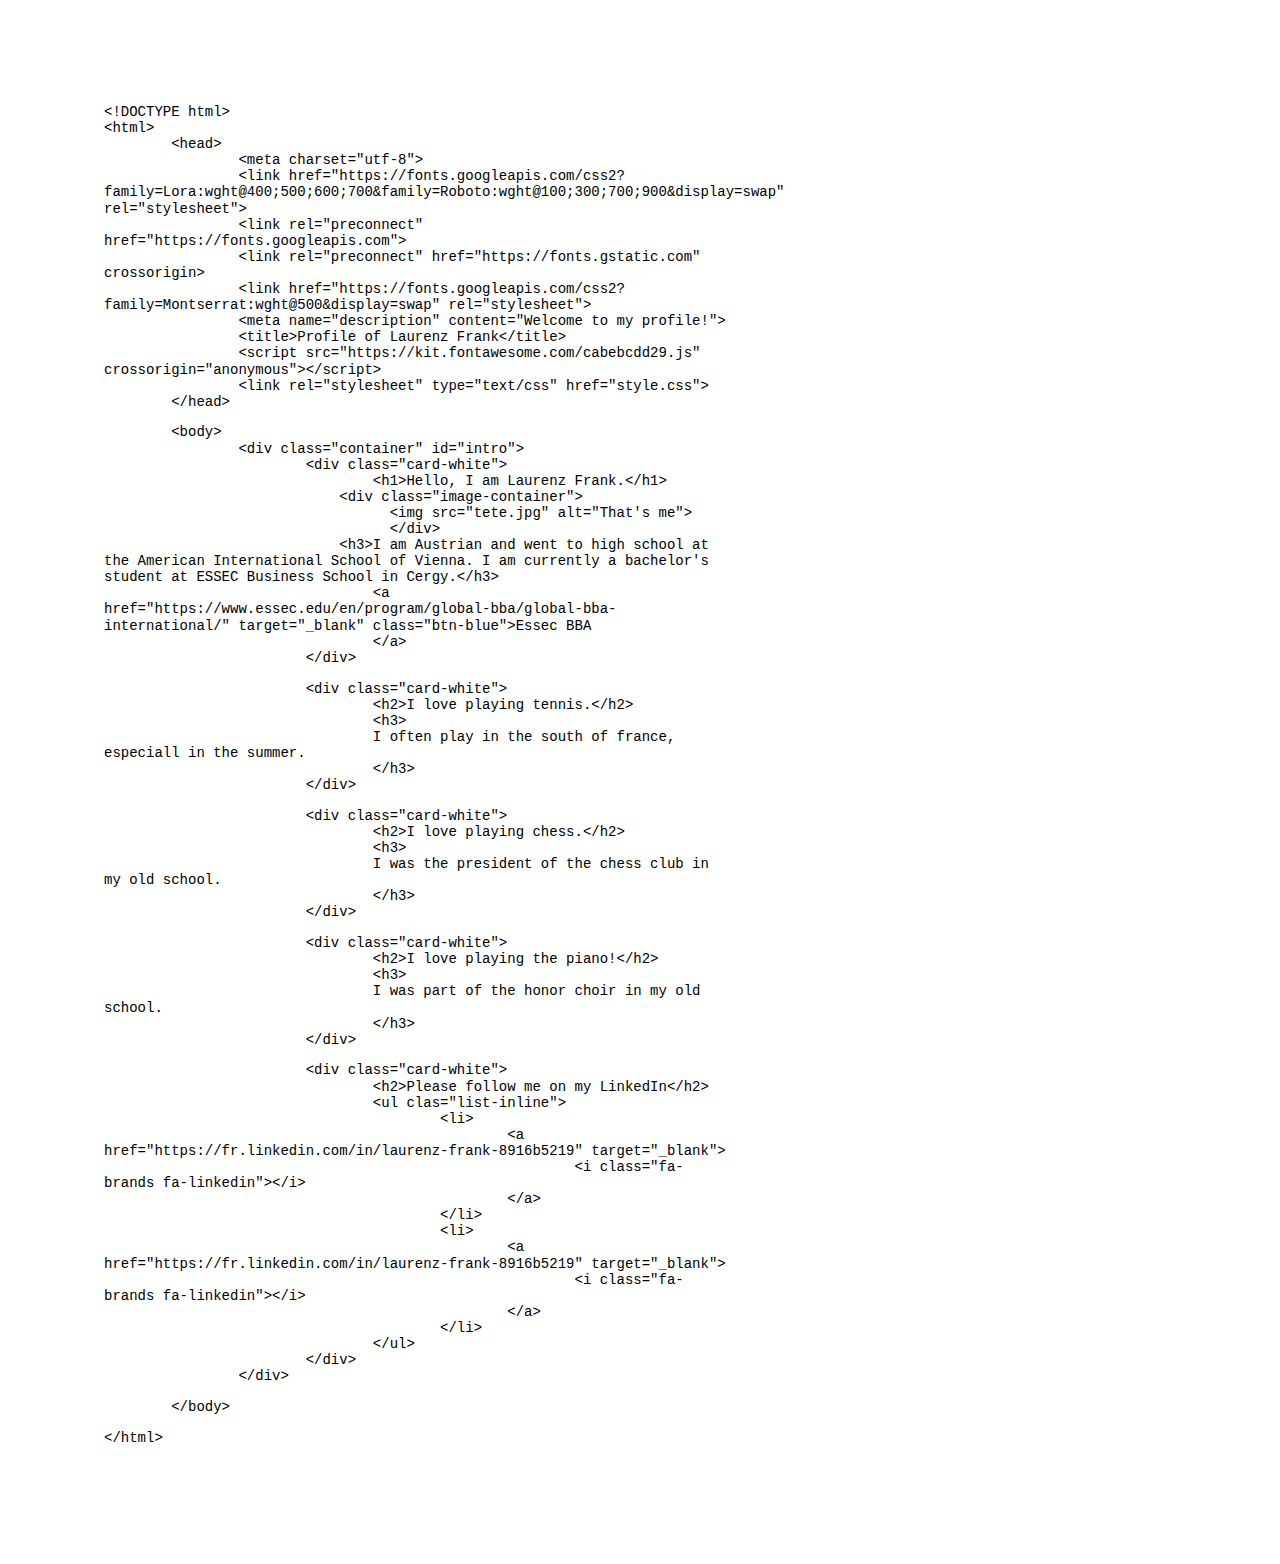
<file: index.html>
<html><head><meta content="text/html; charset=UTF-8" http-equiv="content-type"><style type="text/css">ol{margin:0;padding:0}table td,table th{padding:0}.c0{background-color:#ffffff;color:#000000;font-weight:400;text-decoration:none;vertical-align:baseline;font-size:10.5pt;font-family:"Courier New";font-style:normal}.c1{padding-top:0pt;padding-bottom:0pt;line-height:1.15;orphans:2;widows:2;text-align:left;height:11pt}.c2{padding-top:0pt;padding-bottom:0pt;line-height:1.15;orphans:2;widows:2;text-align:left}.c3{background-color:#ffffff;max-width:468pt;padding:72pt 72pt 72pt 72pt}.title{padding-top:0pt;color:#000000;font-size:26pt;padding-bottom:3pt;font-family:"Arial";line-height:1.15;page-break-after:avoid;orphans:2;widows:2;text-align:left}.subtitle{padding-top:0pt;color:#666666;font-size:15pt;padding-bottom:16pt;font-family:"Arial";line-height:1.15;page-break-after:avoid;orphans:2;widows:2;text-align:left}li{color:#000000;font-size:11pt;font-family:"Arial"}p{margin:0;color:#000000;font-size:11pt;font-family:"Arial"}h1{padding-top:20pt;color:#000000;font-size:20pt;padding-bottom:6pt;font-family:"Arial";line-height:1.15;page-break-after:avoid;orphans:2;widows:2;text-align:left}h2{padding-top:18pt;color:#000000;font-size:16pt;padding-bottom:6pt;font-family:"Arial";line-height:1.15;page-break-after:avoid;orphans:2;widows:2;text-align:left}h3{padding-top:16pt;color:#434343;font-size:14pt;padding-bottom:4pt;font-family:"Arial";line-height:1.15;page-break-after:avoid;orphans:2;widows:2;text-align:left}h4{padding-top:14pt;color:#666666;font-size:12pt;padding-bottom:4pt;font-family:"Arial";line-height:1.15;page-break-after:avoid;orphans:2;widows:2;text-align:left}h5{padding-top:12pt;color:#666666;font-size:11pt;padding-bottom:4pt;font-family:"Arial";line-height:1.15;page-break-after:avoid;orphans:2;widows:2;text-align:left}h6{padding-top:12pt;color:#666666;font-size:11pt;padding-bottom:4pt;font-family:"Arial";line-height:1.15;page-break-after:avoid;font-style:italic;orphans:2;widows:2;text-align:left}</style></head><body class="c3 doc-content"><p class="c2"><span class="c0">&lt;!DOCTYPE html&gt;</span></p><p class="c2"><span class="c0">&lt;html&gt;</span></p><p class="c2"><span class="c0">&nbsp;&nbsp;&nbsp;&nbsp;&nbsp;&nbsp;&nbsp;&nbsp;&lt;head&gt;</span></p><p class="c2"><span class="c0">&nbsp;&nbsp;&nbsp;&nbsp;&nbsp;&nbsp;&nbsp;&nbsp;&nbsp;&nbsp;&nbsp;&nbsp;&nbsp;&nbsp;&nbsp;&nbsp;&lt;meta charset=&quot;utf-8&quot;&gt;</span></p><p class="c2"><span class="c0">&nbsp;&nbsp;&nbsp;&nbsp;&nbsp;&nbsp;&nbsp;&nbsp;&nbsp;&nbsp;&nbsp;&nbsp;&nbsp;&nbsp;&nbsp;&nbsp;&lt;link href=&quot;https://fonts.googleapis.com/css2?family=Lora:wght@400;500;600;700&amp;family=Roboto:wght@100;300;700;900&amp;display=swap&quot; rel=&quot;stylesheet&quot;&gt;</span></p><p class="c2"><span class="c0">&nbsp;&nbsp;&nbsp;&nbsp;&nbsp;&nbsp;&nbsp;&nbsp;&nbsp;&nbsp;&nbsp;&nbsp;&nbsp;&nbsp;&nbsp;&nbsp;&lt;link rel=&quot;preconnect&quot; href=&quot;https://fonts.googleapis.com&quot;&gt;</span></p><p class="c2"><span class="c0">&nbsp;&nbsp;&nbsp;&nbsp;&nbsp;&nbsp;&nbsp;&nbsp;&nbsp;&nbsp;&nbsp;&nbsp;&nbsp;&nbsp;&nbsp;&nbsp;&lt;link rel=&quot;preconnect&quot; href=&quot;https://fonts.gstatic.com&quot; crossorigin&gt;</span></p><p class="c2"><span class="c0">&nbsp;&nbsp;&nbsp;&nbsp;&nbsp;&nbsp;&nbsp;&nbsp;&nbsp;&nbsp;&nbsp;&nbsp;&nbsp;&nbsp;&nbsp;&nbsp;&lt;link href=&quot;https://fonts.googleapis.com/css2?family=Montserrat:wght@500&amp;display=swap&quot; rel=&quot;stylesheet&quot;&gt;</span></p><p class="c2"><span class="c0">&nbsp;&nbsp;&nbsp;&nbsp;&nbsp;&nbsp;&nbsp;&nbsp;&nbsp;&nbsp;&nbsp;&nbsp;&nbsp;&nbsp;&nbsp;&nbsp;&lt;meta name=&quot;description&quot; content=&quot;Welcome to my profile!&quot;&gt;</span></p><p class="c2"><span class="c0">&nbsp;&nbsp;&nbsp;&nbsp;&nbsp;&nbsp;&nbsp;&nbsp;&nbsp;&nbsp;&nbsp;&nbsp;&nbsp;&nbsp;&nbsp;&nbsp;&lt;title&gt;Profile of Laurenz Frank&lt;/title&gt;</span></p><p class="c2"><span class="c0">&nbsp;&nbsp;&nbsp;&nbsp;&nbsp;&nbsp;&nbsp;&nbsp;&nbsp;&nbsp;&nbsp;&nbsp;&nbsp;&nbsp;&nbsp;&nbsp;&lt;script src=&quot;https://kit.fontawesome.com/cabebcdd29.js&quot; crossorigin=&quot;anonymous&quot;&gt;&lt;/script&gt;</span></p><p class="c2"><span class="c0">&nbsp;&nbsp;&nbsp;&nbsp;&nbsp;&nbsp;&nbsp;&nbsp;&nbsp;&nbsp;&nbsp;&nbsp;&nbsp;&nbsp;&nbsp;&nbsp;&lt;link rel=&quot;stylesheet&quot; type=&quot;text/css&quot; href=&quot;style.css&quot;&gt;</span></p><p class="c2"><span class="c0">&nbsp;&nbsp;&nbsp;&nbsp;&nbsp;&nbsp;&nbsp;&nbsp;&lt;/head&gt;</span></p><p class="c1"><span class="c0"></span></p><p class="c2"><span class="c0">&nbsp;&nbsp;&nbsp;&nbsp;&nbsp;&nbsp;&nbsp;&nbsp;&lt;body&gt;</span></p><p class="c2"><span class="c0">&nbsp;&nbsp;&nbsp;&nbsp;&nbsp;&nbsp;&nbsp;&nbsp;&nbsp;&nbsp;&nbsp;&nbsp;&nbsp;&nbsp;&nbsp;&nbsp;&lt;div class=&quot;container&quot; id=&quot;intro&quot;&gt;</span></p><p class="c2"><span class="c0">&nbsp;&nbsp;&nbsp;&nbsp;&nbsp;&nbsp;&nbsp;&nbsp;&nbsp;&nbsp;&nbsp;&nbsp;&nbsp;&nbsp;&nbsp;&nbsp;&nbsp;&nbsp;&nbsp;&nbsp;&nbsp;&nbsp;&nbsp;&nbsp;&lt;div class=&quot;card-white&quot;&gt;</span></p><p class="c2"><span class="c0">&nbsp;&nbsp;&nbsp;&nbsp;&nbsp;&nbsp;&nbsp;&nbsp;&nbsp;&nbsp;&nbsp;&nbsp;&nbsp;&nbsp;&nbsp;&nbsp;&nbsp;&nbsp;&nbsp;&nbsp;&nbsp;&nbsp;&nbsp;&nbsp;&nbsp;&nbsp;&nbsp;&nbsp;&nbsp;&nbsp;&nbsp;&nbsp;&lt;h1&gt;Hello, I am Laurenz Frank.&lt;/h1&gt;</span></p><p class="c2"><span class="c0">&nbsp;&nbsp;&nbsp;&nbsp;&nbsp;&nbsp;&nbsp;&nbsp;&nbsp; &nbsp; &nbsp;&nbsp;&nbsp;&nbsp;&nbsp;&nbsp;&nbsp;&nbsp;&nbsp;&nbsp;&nbsp;&nbsp;&nbsp;&nbsp;&nbsp;&nbsp;&lt;div class=&quot;image-container&quot;&gt;</span></p><p class="c2"><span class="c0">&nbsp; &nbsp;&nbsp;&nbsp;&nbsp;&nbsp;&nbsp;&nbsp;&nbsp;&nbsp;&nbsp;&nbsp;&nbsp;&nbsp;&nbsp;&nbsp;&nbsp;&nbsp;&nbsp;&nbsp;&nbsp;&nbsp;&nbsp;&nbsp;&nbsp;&nbsp;&nbsp;&nbsp;&nbsp;&nbsp;&nbsp;&nbsp;&nbsp;&lt;img src=&quot;tete.jpg&quot; alt=&quot;That&#39;s me&quot;&gt;</span></p><p class="c2"><span class="c0">&nbsp; &nbsp;&nbsp;&nbsp;&nbsp;&nbsp;&nbsp;&nbsp;&nbsp;&nbsp;&nbsp;&nbsp;&nbsp;&nbsp;&nbsp;&nbsp;&nbsp;&nbsp;&nbsp;&nbsp;&nbsp;&nbsp;&nbsp;&nbsp;&nbsp;&nbsp;&nbsp;&nbsp;&nbsp;&nbsp;&nbsp;&nbsp;&nbsp;&lt;/div&gt;</span></p><p class="c2"><span class="c0">&nbsp;&nbsp;&nbsp;&nbsp;&nbsp;&nbsp;&nbsp;&nbsp;&nbsp; &nbsp; &nbsp;&nbsp;&nbsp;&nbsp;&nbsp;&nbsp;&nbsp;&nbsp;&nbsp;&nbsp;&nbsp;&nbsp;&nbsp;&nbsp;&nbsp;&nbsp;&lt;h3&gt;I am Austrian and went to high school at the American International School of Vienna. I am currently a bachelor&#39;s student at ESSEC Business School in Cergy.&lt;/h3&gt;</span></p><p class="c2"><span class="c0">&nbsp;&nbsp;&nbsp;&nbsp;&nbsp;&nbsp;&nbsp;&nbsp;&nbsp;&nbsp;&nbsp;&nbsp;&nbsp;&nbsp;&nbsp;&nbsp;&nbsp;&nbsp;&nbsp;&nbsp;&nbsp;&nbsp;&nbsp;&nbsp;&nbsp;&nbsp;&nbsp;&nbsp;&nbsp;&nbsp;&nbsp;&nbsp;&lt;a href=&quot;https://www.essec.edu/en/program/global-bba/global-bba-international/&quot; target=&quot;_blank&quot; class=&quot;btn-blue&quot;&gt;Essec BBA</span></p><p class="c2"><span class="c0">&nbsp;&nbsp;&nbsp;&nbsp;&nbsp;&nbsp;&nbsp;&nbsp;&nbsp;&nbsp;&nbsp;&nbsp;&nbsp;&nbsp;&nbsp;&nbsp;&nbsp;&nbsp;&nbsp;&nbsp;&nbsp;&nbsp;&nbsp;&nbsp;&nbsp;&nbsp;&nbsp;&nbsp;&nbsp;&nbsp;&nbsp;&nbsp;&lt;/a&gt;</span></p><p class="c2"><span class="c0">&nbsp;&nbsp;&nbsp;&nbsp;&nbsp;&nbsp;&nbsp;&nbsp;&nbsp;&nbsp;&nbsp;&nbsp;&nbsp;&nbsp;&nbsp;&nbsp;&nbsp;&nbsp;&nbsp;&nbsp;&nbsp;&nbsp;&nbsp;&nbsp;&lt;/div&gt;</span></p><p class="c1"><span class="c0"></span></p><p class="c2"><span class="c0">&nbsp;&nbsp;&nbsp;&nbsp;&nbsp;&nbsp;&nbsp;&nbsp;&nbsp;&nbsp;&nbsp;&nbsp;&nbsp;&nbsp;&nbsp;&nbsp;&nbsp;&nbsp;&nbsp;&nbsp;&nbsp;&nbsp;&nbsp;&nbsp;&lt;div class=&quot;card-white&quot;&gt;</span></p><p class="c2"><span class="c0">&nbsp;&nbsp;&nbsp;&nbsp;&nbsp;&nbsp;&nbsp;&nbsp;&nbsp;&nbsp;&nbsp;&nbsp;&nbsp;&nbsp;&nbsp;&nbsp;&nbsp;&nbsp;&nbsp;&nbsp;&nbsp;&nbsp;&nbsp;&nbsp;&nbsp;&nbsp;&nbsp;&nbsp;&nbsp;&nbsp;&nbsp;&nbsp;&lt;h2&gt;I love playing tennis.&lt;/h2&gt;</span></p><p class="c2"><span class="c0">&nbsp;&nbsp;&nbsp;&nbsp;&nbsp;&nbsp;&nbsp;&nbsp;&nbsp;&nbsp;&nbsp;&nbsp;&nbsp;&nbsp;&nbsp;&nbsp;&nbsp;&nbsp;&nbsp;&nbsp;&nbsp;&nbsp;&nbsp;&nbsp;&nbsp;&nbsp;&nbsp;&nbsp;&nbsp;&nbsp;&nbsp;&nbsp;&lt;h3&gt;</span></p><p class="c2"><span class="c0">&nbsp;&nbsp;&nbsp;&nbsp;&nbsp;&nbsp;&nbsp;&nbsp;&nbsp;&nbsp;&nbsp;&nbsp;&nbsp;&nbsp;&nbsp;&nbsp;&nbsp;&nbsp;&nbsp;&nbsp;&nbsp;&nbsp;&nbsp;&nbsp;&nbsp;&nbsp;&nbsp;&nbsp;&nbsp;&nbsp;&nbsp;&nbsp;I often play in the south of france, especiall in the summer.</span></p><p class="c2"><span class="c0">&nbsp;&nbsp;&nbsp;&nbsp;&nbsp;&nbsp;&nbsp;&nbsp;&nbsp;&nbsp;&nbsp;&nbsp;&nbsp;&nbsp;&nbsp;&nbsp;&nbsp;&nbsp;&nbsp;&nbsp;&nbsp;&nbsp;&nbsp;&nbsp;&nbsp;&nbsp;&nbsp;&nbsp;&nbsp;&nbsp;&nbsp;&nbsp;&lt;/h3&gt;&nbsp;&nbsp;&nbsp;&nbsp;&nbsp;&nbsp;&nbsp;&nbsp;&nbsp;&nbsp;&nbsp;&nbsp;&nbsp;&nbsp;&nbsp;&nbsp;&nbsp;&nbsp;&nbsp;&nbsp;&nbsp;&nbsp;&nbsp;&nbsp;</span></p><p class="c2"><span class="c0">&nbsp;&nbsp;&nbsp;&nbsp;&nbsp;&nbsp;&nbsp;&nbsp;&nbsp;&nbsp;&nbsp;&nbsp;&nbsp;&nbsp;&nbsp;&nbsp;&nbsp;&nbsp;&nbsp;&nbsp;&nbsp;&nbsp;&nbsp;&nbsp;&lt;/div&gt;</span></p><p class="c1"><span class="c0"></span></p><p class="c2"><span class="c0">&nbsp;&nbsp;&nbsp;&nbsp;&nbsp;&nbsp;&nbsp;&nbsp;&nbsp;&nbsp;&nbsp;&nbsp;&nbsp;&nbsp;&nbsp;&nbsp;&nbsp;&nbsp;&nbsp;&nbsp;&nbsp;&nbsp;&nbsp;&nbsp;&lt;div class=&quot;card-white&quot;&gt;</span></p><p class="c2"><span class="c0">&nbsp;&nbsp;&nbsp;&nbsp;&nbsp;&nbsp;&nbsp;&nbsp;&nbsp;&nbsp;&nbsp;&nbsp;&nbsp;&nbsp;&nbsp;&nbsp;&nbsp;&nbsp;&nbsp;&nbsp;&nbsp;&nbsp;&nbsp;&nbsp;&nbsp;&nbsp;&nbsp;&nbsp;&nbsp;&nbsp;&nbsp;&nbsp;&lt;h2&gt;I love playing chess.&lt;/h2&gt;</span></p><p class="c2"><span class="c0">&nbsp;&nbsp;&nbsp;&nbsp;&nbsp;&nbsp;&nbsp;&nbsp;&nbsp;&nbsp;&nbsp;&nbsp;&nbsp;&nbsp;&nbsp;&nbsp;&nbsp;&nbsp;&nbsp;&nbsp;&nbsp;&nbsp;&nbsp;&nbsp;&nbsp;&nbsp;&nbsp;&nbsp;&nbsp;&nbsp;&nbsp;&nbsp;&lt;h3&gt;</span></p><p class="c2"><span class="c0">&nbsp;&nbsp;&nbsp;&nbsp;&nbsp;&nbsp;&nbsp;&nbsp;&nbsp;&nbsp;&nbsp;&nbsp;&nbsp;&nbsp;&nbsp;&nbsp;&nbsp;&nbsp;&nbsp;&nbsp;&nbsp;&nbsp;&nbsp;&nbsp;&nbsp;&nbsp;&nbsp;&nbsp;&nbsp;&nbsp;&nbsp;&nbsp;I was the president of the chess club in my old school.</span></p><p class="c2"><span class="c0">&nbsp;&nbsp;&nbsp;&nbsp;&nbsp;&nbsp;&nbsp;&nbsp;&nbsp;&nbsp;&nbsp;&nbsp;&nbsp;&nbsp;&nbsp;&nbsp;&nbsp;&nbsp;&nbsp;&nbsp;&nbsp;&nbsp;&nbsp;&nbsp;&nbsp;&nbsp;&nbsp;&nbsp;&nbsp;&nbsp;&nbsp;&nbsp;&lt;/h3&gt;</span></p><p class="c2"><span class="c0">&nbsp;&nbsp;&nbsp;&nbsp;&nbsp;&nbsp;&nbsp;&nbsp;&nbsp;&nbsp;&nbsp;&nbsp;&nbsp;&nbsp;&nbsp;&nbsp;&nbsp;&nbsp;&nbsp;&nbsp;&nbsp;&nbsp;&nbsp;&nbsp;&lt;/div&gt;</span></p><p class="c1"><span class="c0"></span></p><p class="c2"><span class="c0">&nbsp;&nbsp;&nbsp;&nbsp;&nbsp;&nbsp;&nbsp;&nbsp;&nbsp;&nbsp;&nbsp;&nbsp;&nbsp;&nbsp;&nbsp;&nbsp;&nbsp;&nbsp;&nbsp;&nbsp;&nbsp;&nbsp;&nbsp;&nbsp;&lt;div class=&quot;card-white&quot;&gt;</span></p><p class="c2"><span class="c0">&nbsp;&nbsp;&nbsp;&nbsp;&nbsp;&nbsp;&nbsp;&nbsp;&nbsp;&nbsp;&nbsp;&nbsp;&nbsp;&nbsp;&nbsp;&nbsp;&nbsp;&nbsp;&nbsp;&nbsp;&nbsp;&nbsp;&nbsp;&nbsp;&nbsp;&nbsp;&nbsp;&nbsp;&nbsp;&nbsp;&nbsp;&nbsp;&lt;h2&gt;I love playing the piano!&lt;/h2&gt;</span></p><p class="c2"><span class="c0">&nbsp;&nbsp;&nbsp;&nbsp;&nbsp;&nbsp;&nbsp;&nbsp;&nbsp;&nbsp;&nbsp;&nbsp;&nbsp;&nbsp;&nbsp;&nbsp;&nbsp;&nbsp;&nbsp;&nbsp;&nbsp;&nbsp;&nbsp;&nbsp;&nbsp;&nbsp;&nbsp;&nbsp;&nbsp;&nbsp;&nbsp;&nbsp;&lt;h3&gt;</span></p><p class="c2"><span class="c0">&nbsp;&nbsp;&nbsp;&nbsp;&nbsp;&nbsp;&nbsp;&nbsp;&nbsp;&nbsp;&nbsp;&nbsp;&nbsp;&nbsp;&nbsp;&nbsp;&nbsp;&nbsp;&nbsp;&nbsp;&nbsp;&nbsp;&nbsp;&nbsp;&nbsp;&nbsp;&nbsp;&nbsp;&nbsp;&nbsp;&nbsp;&nbsp;I was part of the honor choir in my old school. </span></p><p class="c2"><span class="c0">&nbsp;&nbsp;&nbsp;&nbsp;&nbsp;&nbsp;&nbsp;&nbsp;&nbsp;&nbsp;&nbsp;&nbsp;&nbsp;&nbsp;&nbsp;&nbsp;&nbsp;&nbsp;&nbsp;&nbsp;&nbsp;&nbsp;&nbsp;&nbsp;&nbsp;&nbsp;&nbsp;&nbsp;&nbsp;&nbsp;&nbsp;&nbsp;&lt;/h3&gt;</span></p><p class="c2"><span class="c0">&nbsp;&nbsp;&nbsp;&nbsp;&nbsp;&nbsp;&nbsp;&nbsp;&nbsp;&nbsp;&nbsp;&nbsp;&nbsp;&nbsp;&nbsp;&nbsp;&nbsp;&nbsp;&nbsp;&nbsp;&nbsp;&nbsp;&nbsp;&nbsp;&lt;/div&gt;</span></p><p class="c1"><span class="c0"></span></p><p class="c2"><span class="c0">&nbsp;&nbsp;&nbsp;&nbsp;&nbsp;&nbsp;&nbsp;&nbsp;&nbsp;&nbsp;&nbsp;&nbsp;&nbsp;&nbsp;&nbsp;&nbsp;&nbsp;&nbsp;&nbsp;&nbsp;&nbsp;&nbsp;&nbsp;&nbsp;&lt;div class=&quot;card-white&quot;&gt;</span></p><p class="c2"><span class="c0">&nbsp;&nbsp;&nbsp;&nbsp;&nbsp;&nbsp;&nbsp;&nbsp;&nbsp;&nbsp;&nbsp;&nbsp;&nbsp;&nbsp;&nbsp;&nbsp;&nbsp;&nbsp;&nbsp;&nbsp;&nbsp;&nbsp;&nbsp;&nbsp;&nbsp;&nbsp;&nbsp;&nbsp;&nbsp;&nbsp;&nbsp;&nbsp;&lt;h2&gt;Please follow me on my LinkedIn&lt;/h2&gt;</span></p><p class="c2"><span class="c0">&nbsp;&nbsp;&nbsp;&nbsp;&nbsp;&nbsp;&nbsp;&nbsp;&nbsp;&nbsp;&nbsp;&nbsp;&nbsp;&nbsp;&nbsp;&nbsp;&nbsp;&nbsp;&nbsp;&nbsp;&nbsp;&nbsp;&nbsp;&nbsp;&nbsp;&nbsp;&nbsp;&nbsp;&nbsp;&nbsp;&nbsp;&nbsp;&lt;ul clas=&quot;list-inline&quot;&gt;</span></p><p class="c2"><span class="c0">&nbsp;&nbsp;&nbsp;&nbsp;&nbsp;&nbsp;&nbsp;&nbsp;&nbsp;&nbsp;&nbsp;&nbsp;&nbsp;&nbsp;&nbsp;&nbsp;&nbsp;&nbsp;&nbsp;&nbsp;&nbsp;&nbsp;&nbsp;&nbsp;&nbsp;&nbsp;&nbsp;&nbsp;&nbsp;&nbsp;&nbsp;&nbsp;&nbsp;&nbsp;&nbsp;&nbsp;&nbsp;&nbsp;&nbsp;&nbsp;&lt;li&gt;</span></p><p class="c2"><span class="c0">&nbsp;&nbsp;&nbsp;&nbsp;&nbsp;&nbsp;&nbsp;&nbsp;&nbsp;&nbsp;&nbsp;&nbsp;&nbsp;&nbsp;&nbsp;&nbsp;&nbsp;&nbsp;&nbsp;&nbsp;&nbsp;&nbsp;&nbsp;&nbsp;&nbsp;&nbsp;&nbsp;&nbsp;&nbsp;&nbsp;&nbsp;&nbsp;&nbsp;&nbsp;&nbsp;&nbsp;&nbsp;&nbsp;&nbsp;&nbsp;&nbsp;&nbsp;&nbsp;&nbsp;&nbsp;&nbsp;&nbsp;&nbsp;&lt;a href=&quot;https://fr.linkedin.com/in/laurenz-frank-8916b5219&quot; target=&quot;_blank&quot;&gt;</span></p><p class="c2"><span class="c0">&nbsp;&nbsp;&nbsp;&nbsp;&nbsp;&nbsp;&nbsp;&nbsp;&nbsp;&nbsp;&nbsp;&nbsp;&nbsp;&nbsp;&nbsp;&nbsp;&nbsp;&nbsp;&nbsp;&nbsp;&nbsp;&nbsp;&nbsp;&nbsp;&nbsp;&nbsp;&nbsp;&nbsp;&nbsp;&nbsp;&nbsp;&nbsp;&nbsp;&nbsp;&nbsp;&nbsp;&nbsp;&nbsp;&nbsp;&nbsp;&nbsp;&nbsp;&nbsp;&nbsp;&nbsp;&nbsp;&nbsp;&nbsp;&nbsp;&nbsp;&nbsp;&nbsp;&nbsp;&nbsp;&nbsp;&nbsp;&lt;i class=&quot;fa-brands fa-linkedin&quot;&gt;&lt;/i&gt;</span></p><p class="c2"><span class="c0">&nbsp;&nbsp;&nbsp;&nbsp;&nbsp;&nbsp;&nbsp;&nbsp;&nbsp;&nbsp;&nbsp;&nbsp;&nbsp;&nbsp;&nbsp;&nbsp;&nbsp;&nbsp;&nbsp;&nbsp;&nbsp;&nbsp;&nbsp;&nbsp;&nbsp;&nbsp;&nbsp;&nbsp;&nbsp;&nbsp;&nbsp;&nbsp;&nbsp;&nbsp;&nbsp;&nbsp;&nbsp;&nbsp;&nbsp;&nbsp;&nbsp;&nbsp;&nbsp;&nbsp;&nbsp;&nbsp;&nbsp;&nbsp;&lt;/a&gt;</span></p><p class="c2"><span class="c0">&nbsp;&nbsp;&nbsp;&nbsp;&nbsp;&nbsp;&nbsp;&nbsp;&nbsp;&nbsp;&nbsp;&nbsp;&nbsp;&nbsp;&nbsp;&nbsp;&nbsp;&nbsp;&nbsp;&nbsp;&nbsp;&nbsp;&nbsp;&nbsp;&nbsp;&nbsp;&nbsp;&nbsp;&nbsp;&nbsp;&nbsp;&nbsp;&nbsp;&nbsp;&nbsp;&nbsp;&nbsp;&nbsp;&nbsp;&nbsp;&lt;/li&gt;</span></p><p class="c2"><span class="c0">&nbsp;&nbsp;&nbsp;&nbsp;&nbsp;&nbsp;&nbsp;&nbsp;&nbsp;&nbsp;&nbsp;&nbsp;&nbsp;&nbsp;&nbsp;&nbsp;&nbsp;&nbsp;&nbsp;&nbsp;&nbsp;&nbsp;&nbsp;&nbsp;&nbsp;&nbsp;&nbsp;&nbsp;&nbsp;&nbsp;&nbsp;&nbsp;&nbsp;&nbsp;&nbsp;&nbsp;&nbsp;&nbsp;&nbsp;&nbsp;&lt;li&gt;</span></p><p class="c2"><span class="c0">&nbsp;&nbsp;&nbsp;&nbsp;&nbsp;&nbsp;&nbsp;&nbsp;&nbsp;&nbsp;&nbsp;&nbsp;&nbsp;&nbsp;&nbsp;&nbsp;&nbsp;&nbsp;&nbsp;&nbsp;&nbsp;&nbsp;&nbsp;&nbsp;&nbsp;&nbsp;&nbsp;&nbsp;&nbsp;&nbsp;&nbsp;&nbsp;&nbsp;&nbsp;&nbsp;&nbsp;&nbsp;&nbsp;&nbsp;&nbsp;&nbsp;&nbsp;&nbsp;&nbsp;&nbsp;&nbsp;&nbsp;&nbsp;&lt;a href=&quot;https://fr.linkedin.com/in/laurenz-frank-8916b5219&quot; target=&quot;_blank&quot;&gt;</span></p><p class="c2"><span class="c0">&nbsp;&nbsp;&nbsp;&nbsp;&nbsp;&nbsp;&nbsp;&nbsp;&nbsp;&nbsp;&nbsp;&nbsp;&nbsp;&nbsp;&nbsp;&nbsp;&nbsp;&nbsp;&nbsp;&nbsp;&nbsp;&nbsp;&nbsp;&nbsp;&nbsp;&nbsp;&nbsp;&nbsp;&nbsp;&nbsp;&nbsp;&nbsp;&nbsp;&nbsp;&nbsp;&nbsp;&nbsp;&nbsp;&nbsp;&nbsp;&nbsp;&nbsp;&nbsp;&nbsp;&nbsp;&nbsp;&nbsp;&nbsp;&nbsp;&nbsp;&nbsp;&nbsp;&nbsp;&nbsp;&nbsp;&nbsp;&lt;i class=&quot;fa-brands fa-linkedin&quot;&gt;&lt;/i&gt;</span></p><p class="c2"><span class="c0">&nbsp;&nbsp;&nbsp;&nbsp;&nbsp;&nbsp;&nbsp;&nbsp;&nbsp;&nbsp;&nbsp;&nbsp;&nbsp;&nbsp;&nbsp;&nbsp;&nbsp;&nbsp;&nbsp;&nbsp;&nbsp;&nbsp;&nbsp;&nbsp;&nbsp;&nbsp;&nbsp;&nbsp;&nbsp;&nbsp;&nbsp;&nbsp;&nbsp;&nbsp;&nbsp;&nbsp;&nbsp;&nbsp;&nbsp;&nbsp;&nbsp;&nbsp;&nbsp;&nbsp;&nbsp;&nbsp;&nbsp;&nbsp;&lt;/a&gt;</span></p><p class="c2"><span class="c0">&nbsp;&nbsp;&nbsp;&nbsp;&nbsp;&nbsp;&nbsp;&nbsp;&nbsp;&nbsp;&nbsp;&nbsp;&nbsp;&nbsp;&nbsp;&nbsp;&nbsp;&nbsp;&nbsp;&nbsp;&nbsp;&nbsp;&nbsp;&nbsp;&nbsp;&nbsp;&nbsp;&nbsp;&nbsp;&nbsp;&nbsp;&nbsp;&nbsp;&nbsp;&nbsp;&nbsp;&nbsp;&nbsp;&nbsp;&nbsp;&lt;/li&gt;</span></p><p class="c2"><span class="c0">&nbsp;&nbsp;&nbsp;&nbsp;&nbsp;&nbsp;&nbsp;&nbsp;&nbsp;&nbsp;&nbsp;&nbsp;&nbsp;&nbsp;&nbsp;&nbsp;&nbsp;&nbsp;&nbsp;&nbsp;&nbsp;&nbsp;&nbsp;&nbsp;&nbsp;&nbsp;&nbsp;&nbsp;&nbsp;&nbsp;&nbsp;&nbsp;&lt;/ul&gt;</span></p><p class="c2"><span class="c0">&nbsp;&nbsp;&nbsp;&nbsp;&nbsp;&nbsp;&nbsp;&nbsp;&nbsp;&nbsp;&nbsp;&nbsp;&nbsp;&nbsp;&nbsp;&nbsp;&nbsp;&nbsp;&nbsp;&nbsp;&nbsp;&nbsp;&nbsp;&nbsp;&lt;/div&gt;</span></p><p class="c2"><span class="c0">&nbsp;&nbsp;&nbsp;&nbsp;&nbsp;&nbsp;&nbsp;&nbsp;&nbsp;&nbsp;&nbsp;&nbsp;&nbsp;&nbsp;&nbsp;&nbsp;&lt;/div&gt;</span></p><p class="c1"><span class="c0"></span></p><p class="c2"><span class="c0">&nbsp;&nbsp;&nbsp;&nbsp;&nbsp;&nbsp;&nbsp;&nbsp;&lt;/body&gt;</span></p><p class="c1"><span class="c0"></span></p><p class="c2"><span class="c0">&lt;/html&gt;</span></p><p class="c1"><span class="c0"></span></p></body></html>
</file>
